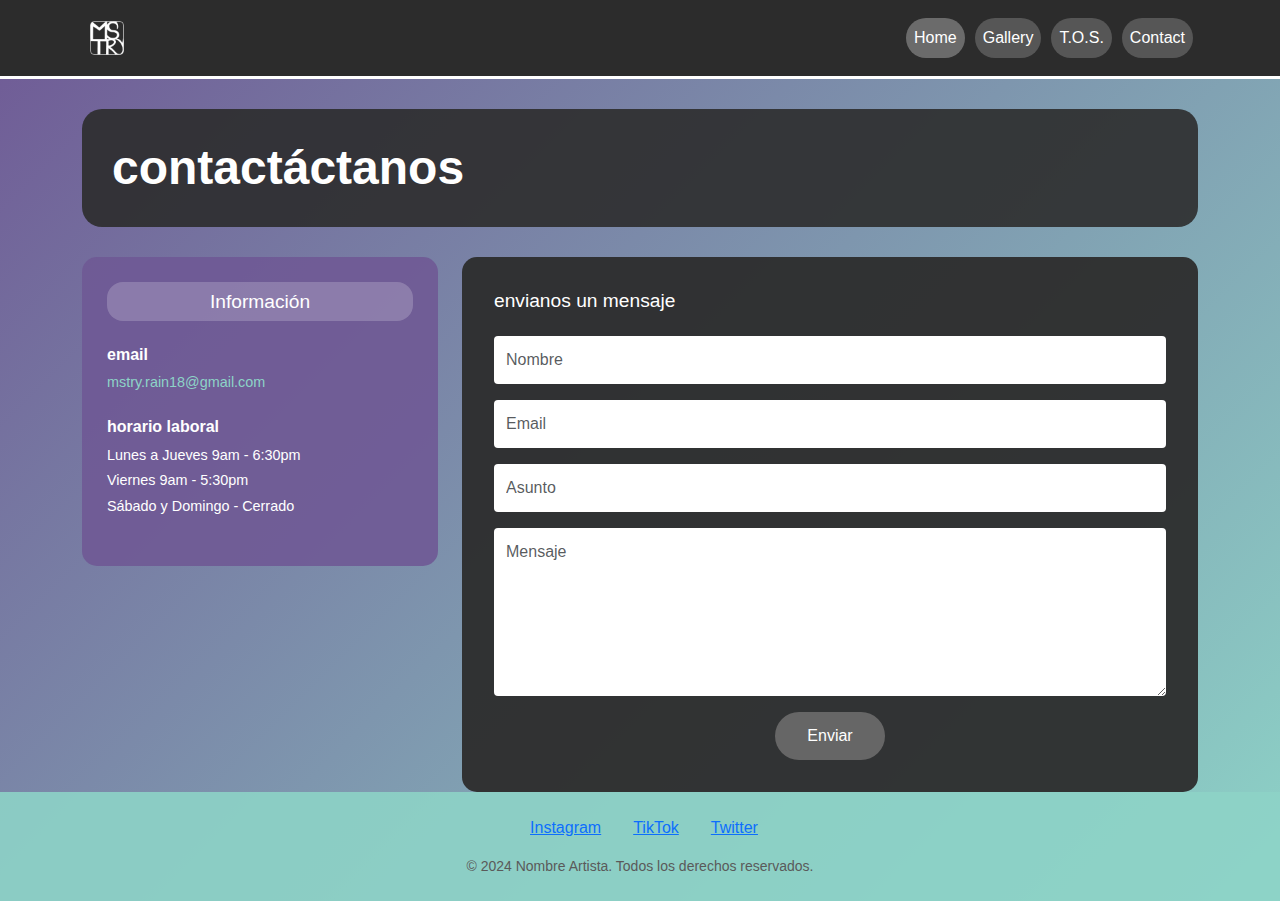
<file: app/templates/contact.html>
<!DOCTYPE html>
<html lang="es">
<head>
    <meta charset="UTF-8">
    <meta name="viewport" content="width=device-width, initial-scale=1.0">
    <title>Contactáctanos - Galería de Arte</title>
    <link href="https://cdnjs.cloudflare.com/ajax/libs/bootstrap/5.3.0/css/bootstrap.min.css" rel="stylesheet">
    
    <link href="../static/css/styles.css" rel="stylesheet">
    <link rel="stylesheet" href="../static/css/contact.css">
</head>
<body>
    <!-- Navigation -->
    <nav class="navbar navbar-expand-lg navbar-custom">
        <div class="container">
            <a class="navbar-brand d-flex align-items-center" href="#">
                <img src="../static/img/logo.png" class="logo" alt="LogoArtista">
            </a>
            <div class="navbar-nav ms-auto">
                <ul class="nav nav-pills">
                    <li class="nav-item">
                        <a class="nav-link active" href="index.html">Home</a>
                    </li>
                    <li class="nav-item">
                        <a class="nav-link" href="gallery.html">Gallery</a>
                    </li>
                    <li class="nav-item">
                        <a class="nav-link" href="#tos">T.O.S.</a>
                    </li>
                    <li class="nav-item">
                        <a class="nav-link" href="contact.html">Contact</a>
                    </li>
                </ul>
            </div>
        </div>
    </nav>

    <!-- Hero Section -->
    <div class="container">
        <div class="hero-section">
            <h1>contactáctanos</h1>
        </div>

        <!-- Contact Content -->
        <div class="row">
            <!-- Information Section -->
            <div class="col-md-4">
                <div class="info-section">
                    <h3>Información</h3>
                    
                    <div class="contact-info">
                        <h4>email</h4>
                        <p><a href="mailto:mstry.rain18@gmail.com" class="email-link">mstry.rain18@gmail.com</a></p>
                    </div>

                    <div class="contact-info">
                        <h4>horario laboral</h4>
                        <p>Lunes a Jueves 9am - 6:30pm</p>
                        <p>Viernes 9am - 5:30pm</p>
                        <p>Sábado y Domingo - Cerrado</p>
                    </div>
                </div>
            </div>

            <!-- Contact Form -->
            <div class="col-md-8">
                <div class="contact-form">
                    <h3>envianos un mensaje</h3>
                    
                    <!-- Mensaje de éxito -->
                    <div class="success-message" id="successMessage">
                        ¡Mensaje enviado exitosamente! Te contactaremos pronto.
                    </div>
                    
                    <form id="contactForm" novalidate>
                        <div class="form-group">
                            <input type="text" id="nombre" class="form-control" placeholder="Nombre" required>
                            <div class="error-message" id="nombreError"></div>
                        </div>
                        
                        <div class="form-group">
                            <input type="email" id="email" class="form-control" placeholder="Email" required>
                            <div class="error-message" id="emailError"></div>
                        </div>
                        
                        <div class="form-group">
                            <input type="text" id="asunto" class="form-control" placeholder="Asunto" required>
                            <div class="error-message" id="asuntoError"></div>
                        </div>
                        
                        <div class="form-group">
                            <textarea id="mensaje" class="form-control" rows="6" placeholder="Mensaje" required></textarea>
                            <div class="error-message" id="mensajeError"></div>
                        </div>
                        
                        <div class="loading" id="loading">Enviando mensaje...</div>
                        
                        <button type="submit" class="btn-enviar" id="submitBtn">Enviar</button>
                    </form>
                </div>
            </div>
        </div>
    </div>
    <!-- Footer -->
<footer>
    <div class="container text-center">
        <!-- Redes sociales -->
        <div class="social-row">
            <div class="social-item">
                <i class="fab fa-instagram"></i>
                <a href="https://instagram.com/mstry_rain" target="_blank">Instagram</a>
            </div>
            <div class="social-item">
                <i class="fab fa-tiktok"></i>
                <a href="https://tiktok.com/@mstry_rain" target="_blank">TikTok</a>
            </div>
            <div class="social-item">
                <i class="fab fa-twitter"></i>
                <a href="https://x.com/Mstry_Rain" target="_blank">Twitter</a>
            </div>
        </div>
        <!-- Derechos -->
        <div class="copyright">
            &copy; 2024 Nombre Artista. Todos los derechos reservados.
        </div>
    </div>
</footer>

    <script src="https://cdnjs.cloudflare.com/ajax/libs/bootstrap/5.3.0/js/bootstrap.bundle.min.js"></script>
    <script src="../static/js/contact.js"></script>
</body>
</html>
</file>
<file: app/static/css/styles.css>
:root {
    --primary-purple: #6f5995;
    --dark-bg: #2c2c2c;
    --light-teal: #8dd3c7;
}

body {
    background: linear-gradient(135deg, var(--primary-purple) 0%, var(--light-teal) 100%);
    min-height: 100vh;
    font-family: 'Arial', sans-serif;
}

.navbar-custom {
    background-color: var(--dark-bg);
    border-bottom: 0.1875rem solid white;
}

.navbar-brand {
    color: white !important;
    font-weight: bold;
}

.nav-pills .nav-link {
    background-color: rgba(255, 255, 255, 0.2);
    color: white;
    margin: 0 0.3125rem;
    border-radius: 1.5625rem;
    transition: all 0.3s;
}

.nav-pills .nav-link:hover,
.nav-pills .nav-link.active {
    background-color: rgba(255, 255, 255, 0.3);
    color: white;
}

.hero-section {
    background-color: rgba(44, 44, 44, 0.9);
    border-radius: 1.25rem;
    margin: 1.875rem 0;
    padding: 1.875rem;
    color: white;
}

.profile-icon {
    width: 9.375rem;
    height: 9.375rem;
    background-color: transparent;
    border: 0.1875rem solid white;
    border-radius: 0.625rem;
    display: flex;
    align-items: center;
    justify-content: center;
    font-size: 0.75rem;
    text-align: center;
    margin-bottom: 1.25rem;
}

/* ================== CARRUSEL MEJORADO ================== */
#artCarousel {
    height: 300px;
    background-color: rgba(44, 44, 44, 0.8);
    border-radius: 10px;
    perspective: 1000px;
    visibility: hidden; /* Se hará visible después de la carga */
    position: relative;
    overflow: hidden;
}

.carousel-inner {
    height: 100%;
    position: relative;
}

.carousel-item {
    height: 100%;
    opacity: 0;
    transition: opacity 0.5s ease;
    backface-visibility: hidden;
    transform-style: preserve-3d;
    display: flex !important;
    align-items: center;
    justify-content: center;
    position: absolute;
    top: 0;
    left: 0;
    width: 100%;
    will-change: transform, opacity;
    transition: opacity 0.5s ease, transform 0.5s ease;
}

.carousel-item.active {
    opacity: 1;
    position: relative;
    z-index: 1;
}

.carousel-item-next,
.carousel-item-prev {
    display: flex;
}

.carousel-item img {
    max-width: 100%;
    max-height: 100%;
    width: auto;
    height: auto;
    object-fit: contain;
    border-radius: 10px;
    backface-visibility: hidden;
    image-rendering: crisp-edges;
    transform: translateZ(0);
    transition: opacity 0.3s ease;
    will-change: transform;
    display: block;
    margin: 0 auto;
}

.carousel-control-prev,
.carousel-control-next {
    width: 5%;
    z-index: 2;
    transition: opacity 0.3s ease;
}

.carousel-control-prev:hover,
.carousel-control-next:hover {
    opacity: 0.9;
}

.carousel-control-prev-icon,
.carousel-control-next-icon {
    width: 2.5rem;
    height: 2.5rem;
    background-size: 100%, 100%;
    border-radius: 50%;
    background-color: rgba(0, 0, 0, 0.3);
}

/* ================== FIN CARRUSEL MEJORADO ================== */

.placeholder-image {
    width: 100%;
    height: 18.75rem;
    background-color: #888;
    border-radius: 0.625rem;
    display: flex;
    align-items: center;
    justify-content: center;
    position: relative;
    overflow: hidden;
}

.placeholder-image::before {
    content: '';
    position: absolute;
    top: 50%;
    left: 50%;
    width: 80%;
    height: 0.125rem;
    background-color: white;
    transform: translate(-50%, -50%) rotate(45deg);
}

.placeholder-image::after {
    content: '';
    position: absolute;
    top: 50%;
    left: 50%;
    width: 80%;
    height: 0.125rem;
    background-color: white;
    transform: translate(-50%, -50%) rotate(-45deg);
}

.gallery-text {
    position: absolute;
    top: 50%;
    left: 50%;
    transform: translate(-50%, -50%);
    background-color: rgba(0, 0, 0, 0.7);
    color: white;
    padding: 0.625rem 1.25rem;
    border-radius: 1.5625rem;
    font-style: italic;
    font-size: 0.875rem;
}

.gallery-button {
    background-color: rgba(255, 255, 255, 0.2);
    color: white;
    border: 0.125rem solid white;
    padding: 0.625rem 1.875rem;
    border-radius: 1.5625rem;
    margin-top: 1.25rem;
    transition: all 0.3s;
}

.gallery-button:hover {
    background-color: rgba(255, 255, 255, 0.3);
    color: white;
}

.sidebar {
    background-color: rgba(111, 89, 149, 0.9);
    border-radius: 0.9375rem;
    padding: 1.5625rem;
    color: white;
    margin: 1.875rem 0;
}

.small-icon {
    width: 5rem;
    height: 5rem;
    background-color: transparent;
    border: 0.125rem solid white;
    border-radius: 0.5rem;
    display: flex;
    align-items: center;
    justify-content: center;
    margin-bottom: 0.9375rem;
    position: relative;
    overflow: hidden;
}

.small-icon::before {
    content: '';
    position: absolute;
    top: 50%;
    left: 50%;
    width: 70%;
    height: 0.125rem;
    background-color: white;
    transform: translate(-50%, -50%) rotate(45deg);
}

.small-icon::after {
    content: '';
    position: absolute;
    top: 50%;
    left: 50%;
    width: 70%;
    height: 0.125rem;
    background-color: white;
    transform: translate(-50%, -50%) rotate(-45deg);
}

.contact-section {
    background-color: rgba(141, 211, 199, 0.9);
    color: var(--dark-bg);
    padding: 1.25rem;
    border-radius: 0.9375rem;
    margin-top: 1.25rem;
}

.contact-section h6 {
    font-weight: bold;
    margin-bottom: 0.625rem;
}

.social-links a {
    color: var(--dark-bg);
    text-decoration: underline;
    margin-right: 0.625rem;
}

.social-links a:hover {
    color: var(--primary-purple);
}

.arrow-indicator {
    position: absolute;
    right: -0.9375rem;
    top: 50%;
    transform: translateY(-50%);
    color: white;
    font-size: 1.25rem;
}

/* Footer Styles */
footer {
    background-color: rgba(141, 211, 199, 0.9);
    color: var(--dark-bg);
    width: 100%;
    padding: 1.5rem 0;
    margin-top: 2rem;
}

footer .container {
    padding: 0 0.9375rem;
    max-width: 75rem;
    margin: 0 auto;
}

footer .social-row {
    display: flex;
    justify-content: center;
    flex-wrap: wrap;
    gap: 1.5rem;
    margin-bottom: 1rem;
}

footer .social-item {
    display: flex;
    align-items: center;
    gap: 0.5rem;
}

footer .contact-row {
    display: flex;
    justify-content: center;
    flex-wrap: wrap;
    gap: 1.5rem;
    margin-bottom: 1rem;
}

footer .copyright {
    font-size: 0.875rem;
    color: #5a5a5a;
    margin-top: 1rem;
}

/* Gallery Styles */
.gallery-intro {
    background-color: rgba(44, 44, 44, 0.9);
    color: white;
    padding: 1.875rem;
    border-radius: 0.9375rem;
    margin-bottom: 1.875rem;
}

.gallery-intro h2 {
    color: var(--light-teal);
    margin-bottom: 0.9375rem;
}

.mini-gallery-container {
    background-color: rgba(44, 44, 44, 0.9);
    padding: 1.875rem;
    border-radius: 0.9375rem;
    margin-bottom: 1.875rem;
}

.mini-gallery-row {
    display: flex;
    flex-wrap: wrap;
    justify-content: space-between;
    margin-bottom: 1.25rem;
}

.mini-artwork-card {
    width: 23%;
    margin-bottom: 1.25rem;
    cursor: pointer;
    transition: transform 0.3s;
    border-radius: 0.625rem;
    overflow: hidden;
    border: 0.125rem solid transparent;
}

.mini-artwork-card:hover {
    transform: scale(1.05);
    border-color: var(--light-teal);
}

.mini-artwork-image {
    width: 100%;
    height: 12.5rem;
    object-fit: cover;
    border-radius: 0.5rem;
}

/* Modal Styles */
.artwork-description {
    margin-bottom: 1.25rem;
}

.artwork-price {
    font-size: 1.5rem;
    font-weight: bold;
    color: var(--primary-purple);
}

.btn-purchase {
    background-color: var(--primary-purple);
    border: none;
}

.btn-purchase:hover {
    background-color: #5a4a7a;
}

/* Responsive Adjustments */
@media (max-width: 62rem) {
    .mini-artwork-card {
        width: 48%;
    }
    
    #artCarousel {
        height: 250px;
    }
}

@media (max-width: 36rem) {
    .mini-artwork-card {
        width: 100%;
    }
    
    footer .social-row,
    footer .contact-row {
        flex-direction: column;
        gap: 0.75rem;
    }

    #artCarousel {
        height: 200px;
    }
}

/* Modal Styles */
.modal-content {
    background-color: rgba(44, 44, 44, 0.95);
    color: white;
    border-radius: 15px;
}

.modal-body {
    padding: 20px;
}

#modalArtImage {
    max-width: 100%;
    max-height: 70vh;
    width: auto;
    height: auto;
    display: block;
    margin: 0 auto;
    border-radius: 10px;
}

.modal-dialog {
    max-width: 90%;
}

.modal-header {
    border-bottom: 1px solid rgba(255, 255, 255, 0.1);
}

.modal-title {
    color: var(--light-teal);
}

.main-content {
    flex: 1;
}

footer {
    background-color: rgba(141, 211, 199, 0.9);
    color: var(--dark-bg);
    width: 100%;
    padding: 1.5rem 0;
    margin-top: auto;
}

.logo {
    height: 50px;
    width: 50px;
}

.IconoArt {
    height: 150px;
    width: 150px;
}

.doogle {
    height: 150px;
    width: 150px;
}

/* Optimización adicional para transiciones suaves */
.carousel-control-prev,
.carousel-control-next {
    transition: opacity 0.3s ease;
}

.carousel-control-prev:hover,
.carousel-control-next:hover {
    opacity: 0.9;
}

/* Estilos del carrito */
.cart-sidebar {
    position: fixed;
    top: 0;
    right: -400px;
    width: 400px;
    height: 100vh;
    background-color: rgba(44, 44, 44, 0.98);
    color: white;
    z-index: 1050;
    transition: right 0.3s ease;
    display: flex;
    flex-direction: column;
    border-left: 1px solid var(--light-teal);
}

.cart-sidebar.open {
    right: 0;
}

.cart-header {
    padding: 1rem;
    display: flex;
    justify-content: space-between;
    align-items: center;
    border-bottom: 1px solid rgba(255, 255, 255, 0.1);
}

.cart-header h4 {
    margin: 0;
    color: var(--light-teal);
}

.btn-close-cart {
    background: none;
    border: none;
    color: white;
    font-size: 1.25rem;
    cursor: pointer;
}

.cart-items {
    flex: 1;
    overflow-y: auto;
    padding: 1rem;
}

.cart-item {
    display: flex;
    margin-bottom: 1rem;
    padding-bottom: 1rem;
    border-bottom: 1px solid rgba(255, 255, 255, 0.1);
}

.cart-item-img {
    width: 80px;
    height: 80px;
    object-fit: cover;
    border-radius: 5px;
    margin-right: 1rem;
}

.cart-item-details {
    flex: 1;
}

.cart-item-title {
    font-weight: bold;
    margin-bottom: 0.5rem;
}

.cart-item-price {
    color: var(--light-teal);
    margin-bottom: 0.5rem;
}

.cart-item-actions {
    display: flex;
    align-items: center;
}

.cart-item-actions button {
    background: rgba(255, 255, 255, 0.1);
    border: none;
    color: white;
    width: 25px;
    height: 25px;
    border-radius: 50%;
    cursor: pointer;
}

.cart-item-quantity {
    margin: 0 0.5rem;
}

.remove-item {
    margin-left: auto;
    color: #dc3545;
    background: none;
    border: none;
    cursor: pointer;
}

.cart-footer {
    padding: 1rem;
    border-top: 1px solid rgba(255, 255, 255, 0.1);
}

.cart-total {
    display: flex;
    justify-content: space-between;
    margin-bottom: 1rem;
    font-size: 1.25rem;
}

.btn-checkout {
    width: 100%;
    padding: 0.75rem;
    background-color: var(--primary-purple);
    color: white;
    border: none;
    border-radius: 5px;
    cursor: pointer;
    transition: background-color 0.3s;
}

.btn-checkout:hover {
    background-color: #5a4a7a;
}

.cart-toggle {
    position: fixed;
    bottom: 2rem;
    right: 2rem;
    width: 60px;
    height: 60px;
    background-color: var(--primary-purple);
    color: white;
    border-radius: 50%;
    display: flex;
    align-items: center;
    justify-content: center;
    cursor: pointer;
    z-index: 1040;
    box-shadow: 0 4px 8px rgba(0, 0, 0, 0.3);
}

.cart-count {
    position: absolute;
    top: -5px;
    right: -5px;
    background-color: var(--light-teal);
    color: var(--dark-bg);
    width: 25px;
    height: 25px;
    border-radius: 50%;
    display: flex;
    align-items: center;
    justify-content: center;
    font-size: 0.75rem;
    font-weight: bold;
}

/* Overlay para cuando el carrito está abierto */
.cart-overlay {
    position: fixed;
    top: 0;
    left: 0;
    width: 100%;
    height: 100%;
    background-color: rgba(0, 0, 0, 0.5);
    z-index: 1040;
    opacity: 0;
    visibility: hidden;
    transition: opacity 0.3s, visibility 0.3s;
}

.cart-overlay.active {
    opacity: 1;
    visibility: visible;
}

@media (max-width: 768px) {
    .cart-sidebar {
        width: 100%;
        right: -100%;
    }
    
    .cart-toggle {
        bottom: 1rem;
        right: 1rem;
        width: 50px;
        height: 50px;
    }
}
</file>
<file: app/static/css/contact.css>
/* Estilos específicos para la página de contacto */

.hero-section h1 {
    font-size: 3rem;
    margin: 0;
    font-weight: bold;
}

.contact-container {
    background-color: rgba(44, 44, 44, 0.9);
    border-radius: 1.25rem;
    margin: 1.875rem 0;
    padding: 2rem;
    color: white;
}

.info-section {
    background-color: rgba(111, 89, 149, 0.9);
    border-radius: 0.9375rem;
    padding: 1.5625rem;
    color: white;
    margin-bottom: 1rem;
}

.info-section h3 {
    background-color: rgba(255, 255, 255, 0.2);
    padding: 0.5rem 1rem;
    border-radius: 1rem;
    margin-bottom: 1.5rem;
    text-align: center;
    font-size: 1.2rem;
}

.contact-form {
    background-color: rgba(44, 44, 44, 0.95);
    padding: 2rem;
    border-radius: 0.9375rem;
}

.contact-form h3 {
    color: white;
    margin-bottom: 1.5rem;
    font-size: 1.2rem;
}

.form-control {
    background-color: white;
    border: none;
    border-radius: 0.25rem;
    padding: 0.75rem;
    margin-bottom: 1rem;
}

.form-control:focus {
    border-color: var(--light-teal);
    box-shadow: 0 0 0 0.2rem rgba(141, 211, 199, 0.25);
}

.btn-enviar {
    background-color: #666;
    color: white;
    border: none;
    padding: 0.75rem 2rem;
    border-radius: 1.5rem;
    cursor: pointer;
    transition: all 0.3s;
    display: block;
    margin: 1rem auto 0;
}

.btn-enviar:hover {
    background-color: #555;
}

.contact-info {
    margin-bottom: 1.5rem;
}

.contact-info h4 {
    color: white;
    font-size: 1rem;
    margin-bottom: 0.5rem;
    font-weight: bold;
}

.contact-info p {
    margin: 0.25rem 0;
    font-size: 0.9rem;
}

.email-link {
    color: var(--light-teal);
    text-decoration: none;
}

.email-link:hover {
    text-decoration: underline;
}
.form-control.error {
    border-color: #dc3545 !important;
    background-color: #fff5f5;
}

.error-message {
    color: #dc3545;
    font-size: 0.875rem;
    margin-top: 0.25rem;
    margin-bottom: 0.5rem;
    display: none;
}

.success-message {
    background-color: #d1edff;
    color: #0c63e4;
    padding: 1rem;
    border-radius: 8px;
    margin-bottom: 1rem;
    display: none;
}

.loading {
    display: none;
    color: #6c757d;
    font-style: italic;
    margin-bottom: 1rem;
}

.btn-enviar:disabled {
    opacity: 0.6;
    cursor: not-allowed;
}
</file>
